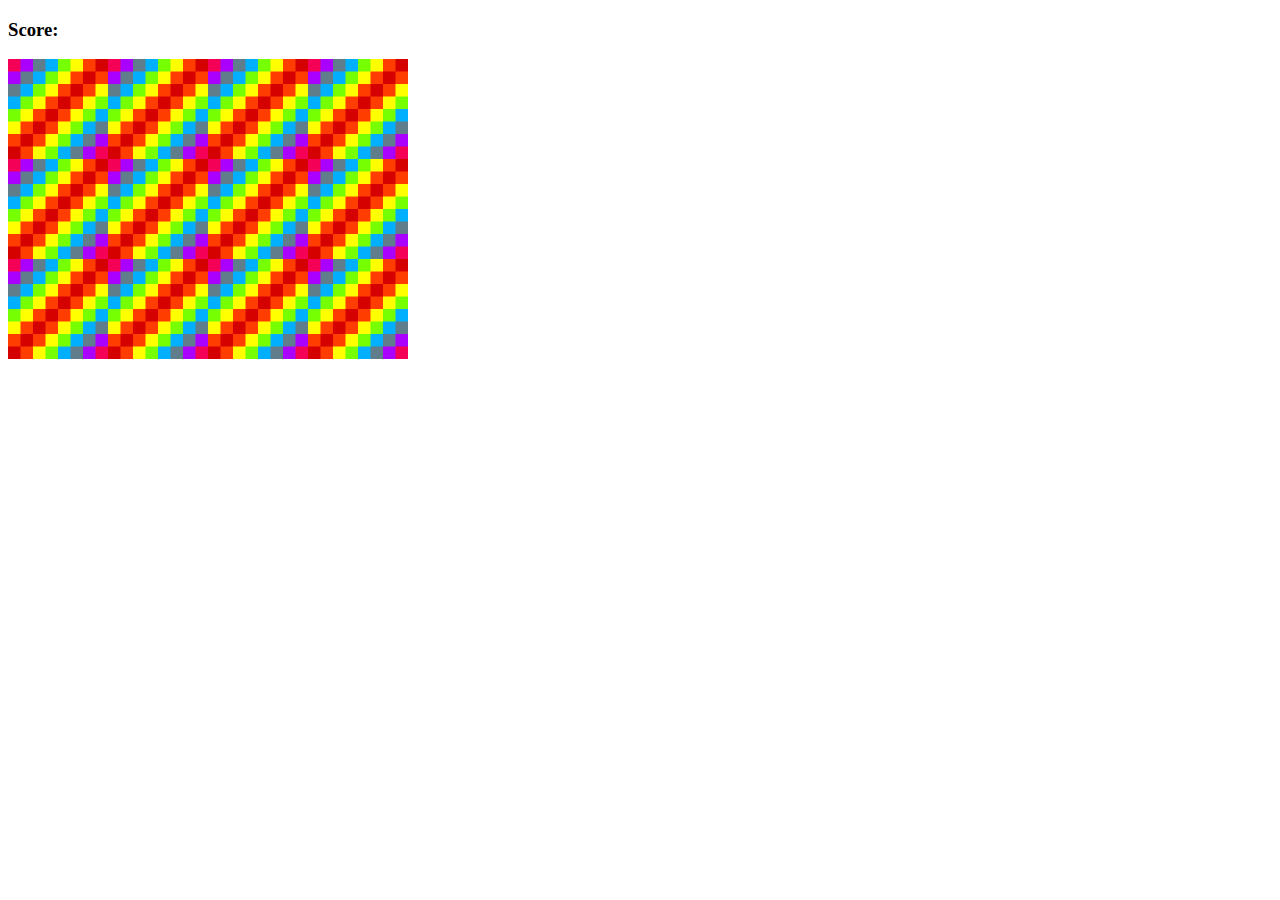
<file: index.html>
<!DOCTYPE html>
<html lang="en">
<head>
    <meta charset="UTF-8">
    <meta name="viewport" content="width=device-width, initial-scale=1.0">
    <title>Memory Game</title>
    <link rel="stylesheet" href="style.css" type="text/css">
    <script type="text/javascript" src="main.js"></script>
</head>
<body>
    <h3>Score: <span id="result"></span></h3>
    <div class="grid">
        
    </div>
   
</body>
</html>
</file>
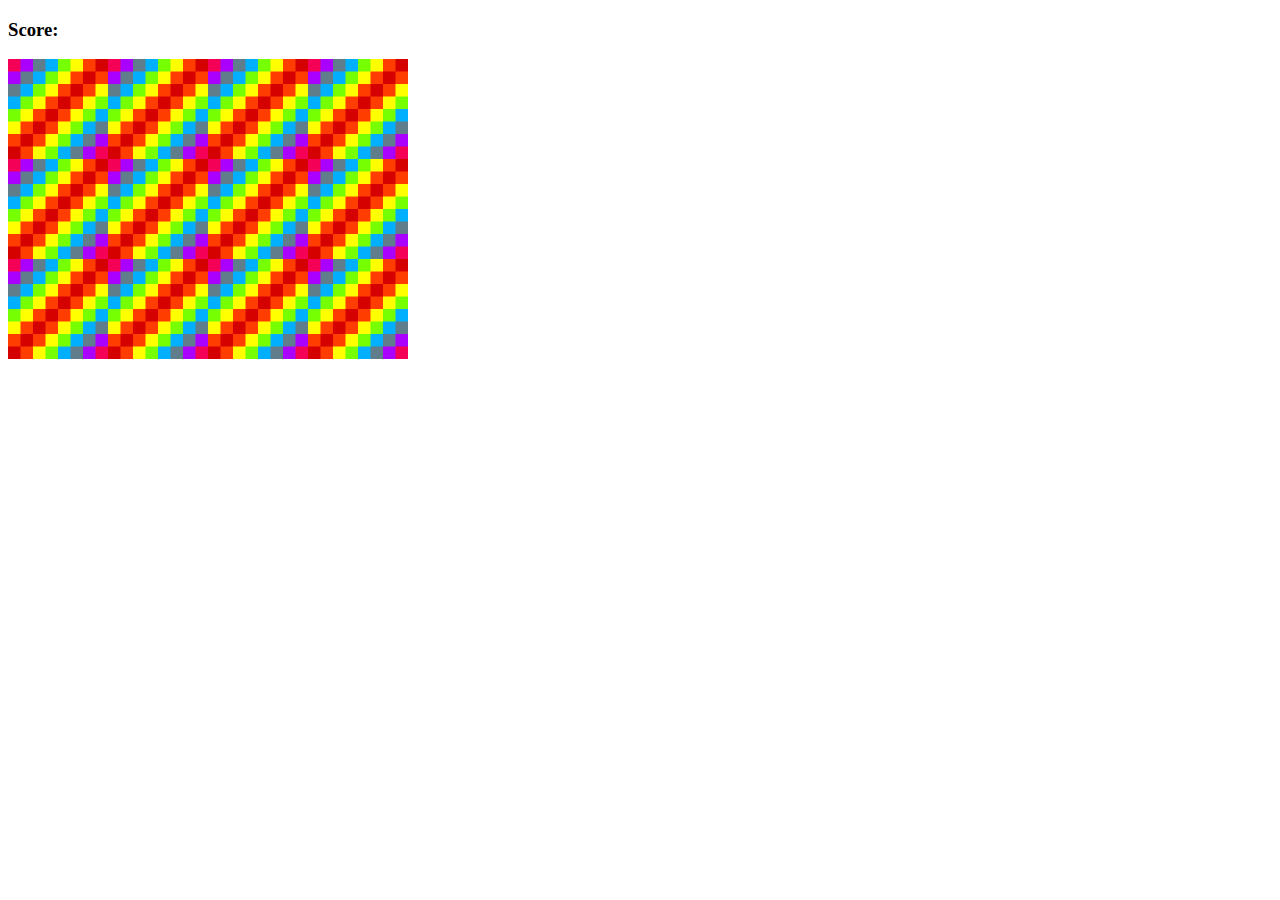
<file: memoryGame.html>
<!DOCTYPE html>
<html lang="en">
<head>
    <meta charset="UTF-8">
    <meta name="viewport" content="width=device-width, initial-scale=1.0">
    <title>Memory Game</title>
    <link rel="stylesheet" href="memoryGame.css" type="text/css">
    <script type="text/javascript" src="memoryGame.js"></script>
</head>
<body>
    <h3>Score: <span id="result"></span></h3>
    <div class="grid">
        
    </div>
   
</body>
</html>
</file>
<file: style.css>
.grid
{
    display: flex;
    flex-wrap: wrap;
    height:300px;
    width:400px;
}
</file>
<file: memoryGame.css>
.grid
{
    display: flex;
    flex-wrap: wrap;
    height:300px;
    width:400px;
}
</file>
